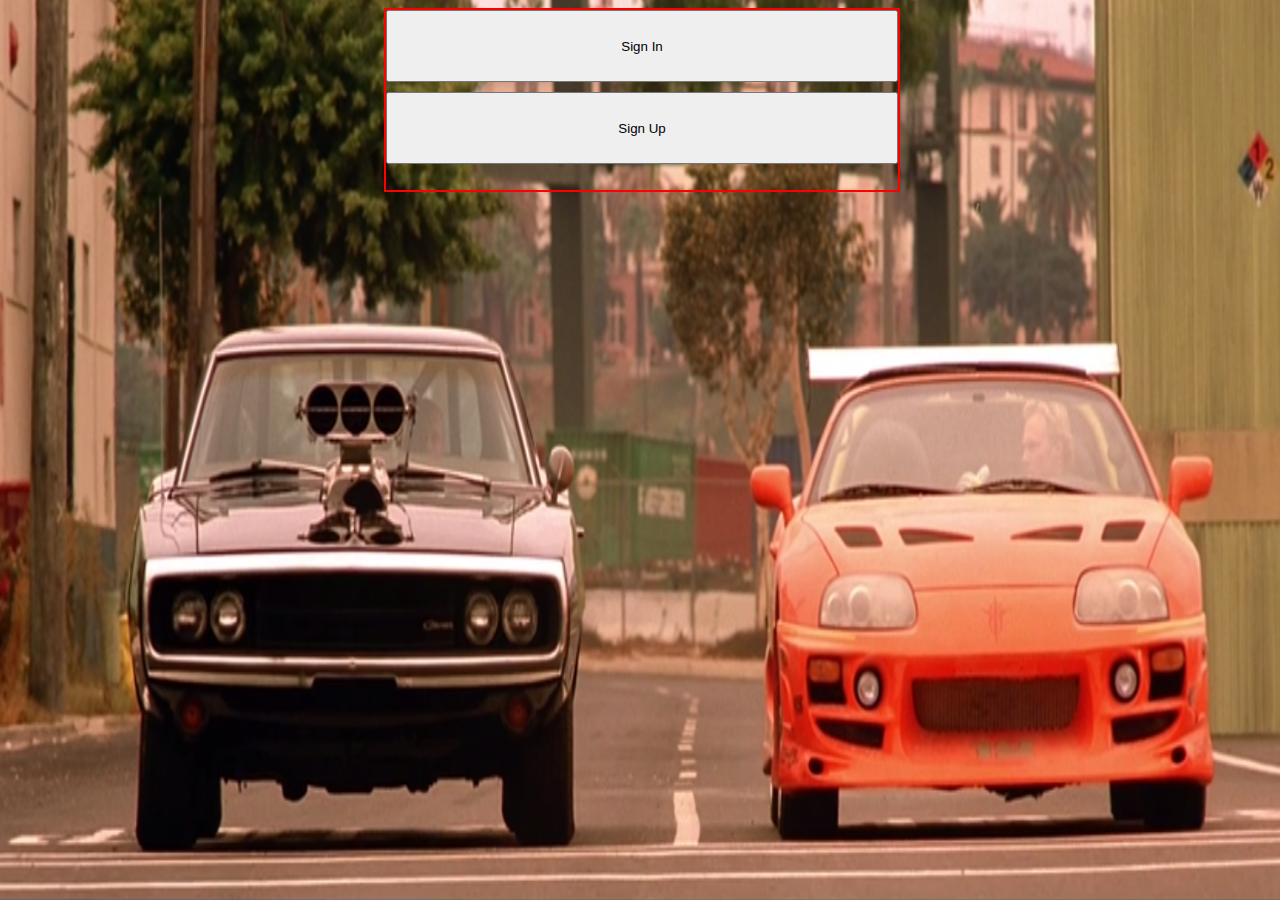
<file: index.html>
<!DOCTYPE html>
<html lang="en" dir="ltr">

<head>
  <meta charset="utf-8">
  <title>RWR</title>
  <link rel="stylesheet" href="style.css">
</head>

<body>
  <div class="button-container">
    <button type="button" name="button" class="buttons">Sign In</button> <br>
    <a href="./sign-up.html"><button type="button" name="button" class="buttons">Sign Up</button></a>
  </div>
</body>

</html>
</file>
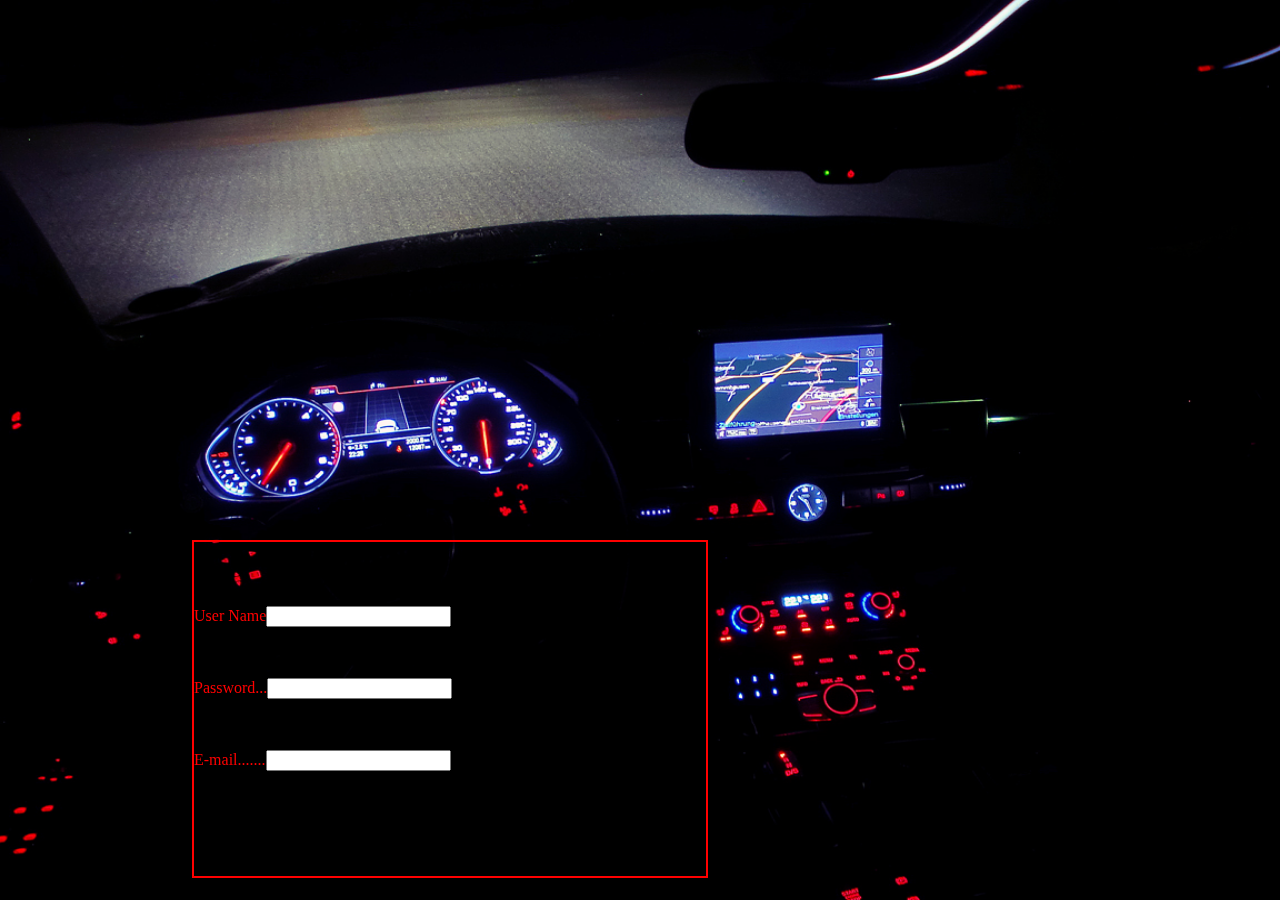
<file: sign-up.html>
<!DOCTYPE html>
<html lang="en" dir="ltr">
  <head>
    <meta charset="utf-8">
    <title>RWR</title>
    <link rel="stylesheet" href="sign-up.css">
  </head>
  <body>
    <div class="forms">
      <form class="" action="index.html" method="post">
        User Name<input type="text" name="" value=""><br>
        Password...<input type="text" name="" value=""><br>
        E-mail.......<input type="text" name="" value="">
      </form>
    </div>
  </body>
</html>
</file>
<file: style.css>
body {
  /* Location of the image */
  background-image: url("./imgs/pozadina-main.jpg");
  /* Background image is centered vertically and horizontally at all times */
  background-position: center center;
  /* Background image doesn't tile */
  background-repeat: no-repeat;
  /* Background image is fixed in the viewport so that it doesn't move when
       the content's height is greater than the image's height */
  background-attachment: fixed;
  /* This is what makes the background image rescale based
       on the container's size */
  background-size: 100% 100%;
  /* Set a background color that will be displayed
       while the background image is loading */
  background-color: #464646;
}

.button-container{
  left:-20%;
  border: 2px solid red;
  position: absolute;
  height: 20%;
  width: 40%;
  margin-left: 50%;
}

.buttons{
  margin-bottom: 10px;
  width: 100%;
  height: 40%;
}



@media only screen and (max-width: 600px) {
  body {
    background-size: 200% 100%;
  }
  .button-container{
    left:-50%;
    width: 100%;
  }
}
</file>
<file: sign-up.css>
body {
  /* Location of the image */
  background-image: url("./imgs/sign-up.jpg");
  /* Background image is centered vertically and horizontally at all times */
  background-position: center center;
  /* Background image doesn't tile */
  background-repeat: no-repeat;
  /* Background image is fixed in the viewport so that it doesn't move when
       the content's height is greater than the image's height */
  background-attachment: fixed;
  /* This is what makes the background image rescale based
       on the container's size */
  background-size: 100% 100%;
  /* Set a background color that will be displayed
       while the background image is loading */
  background-color: #464646;
}

.forms{
  padding-top: 5%;
  color: red;
  position:fixed;
  border: 2px solid red;
  height: 30%;
  width: 40%;
  top: 60%;
  left: 15%;
}

input{
  margin-bottom: 10%;
}

@media only screen and (max-width: 600px){
  body{
    background-size: 200% 100%;
  }
  .forms{
    width: 60%;
    left:0;
  }
}
</file>
